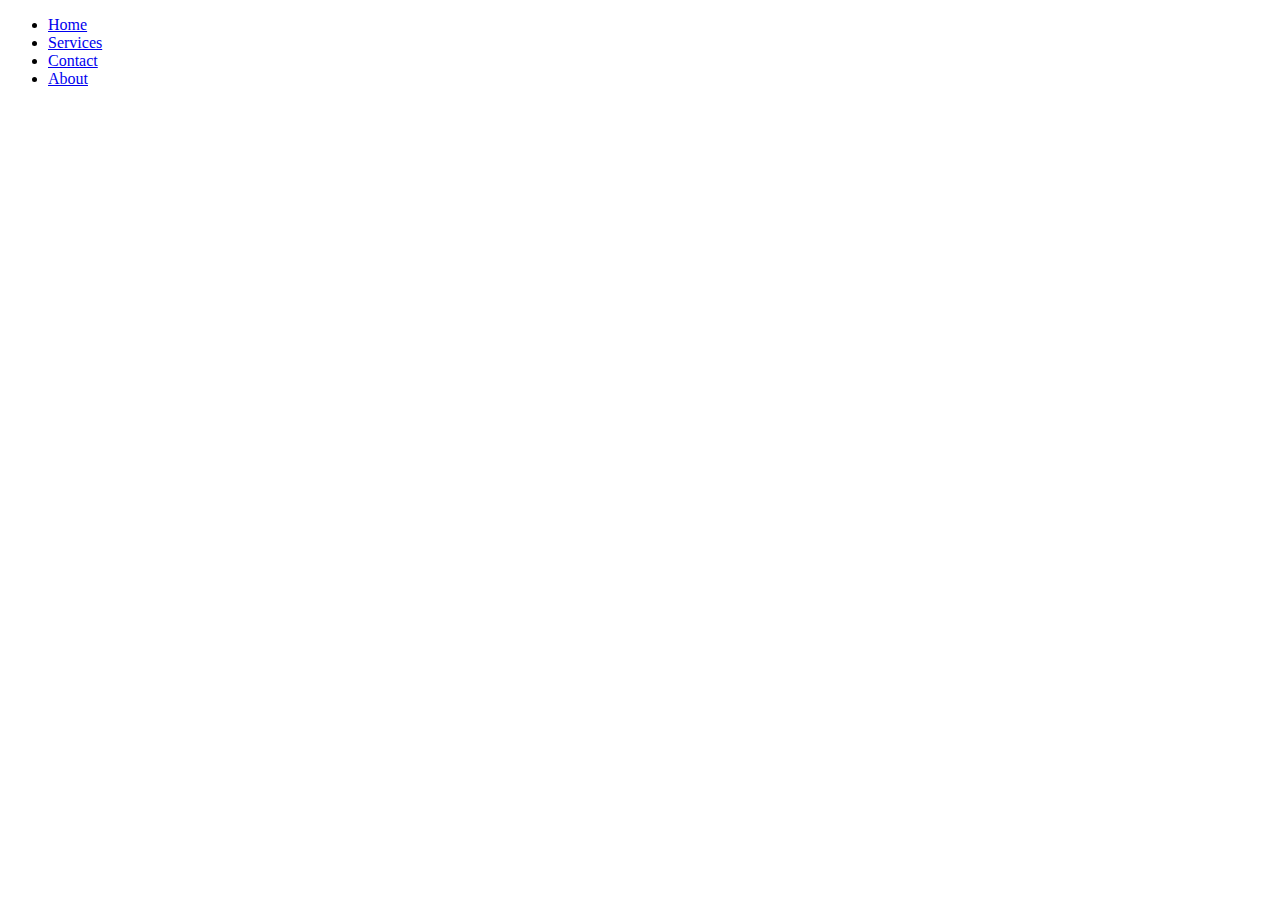
<file: templates/index.html>
<!DOCTYPE html>
<html lang="en">
<head>
    <meta charset="UTF-8">
    <meta name="viewport" content="width=device-width, initial-scale=1.0">
    <link rel="stylesheet" href="">
    <title>Home</title>
</head>
<body>
    <ul>
        <li><a class="active" href="/">Home</a></li>
        <li><a href="/services">Services</a></li>
        <li><a href="#contact">Contact</a></li>
        <li><a href="/about">About</a></li>
      </ul>
</body>
</html>
</file>
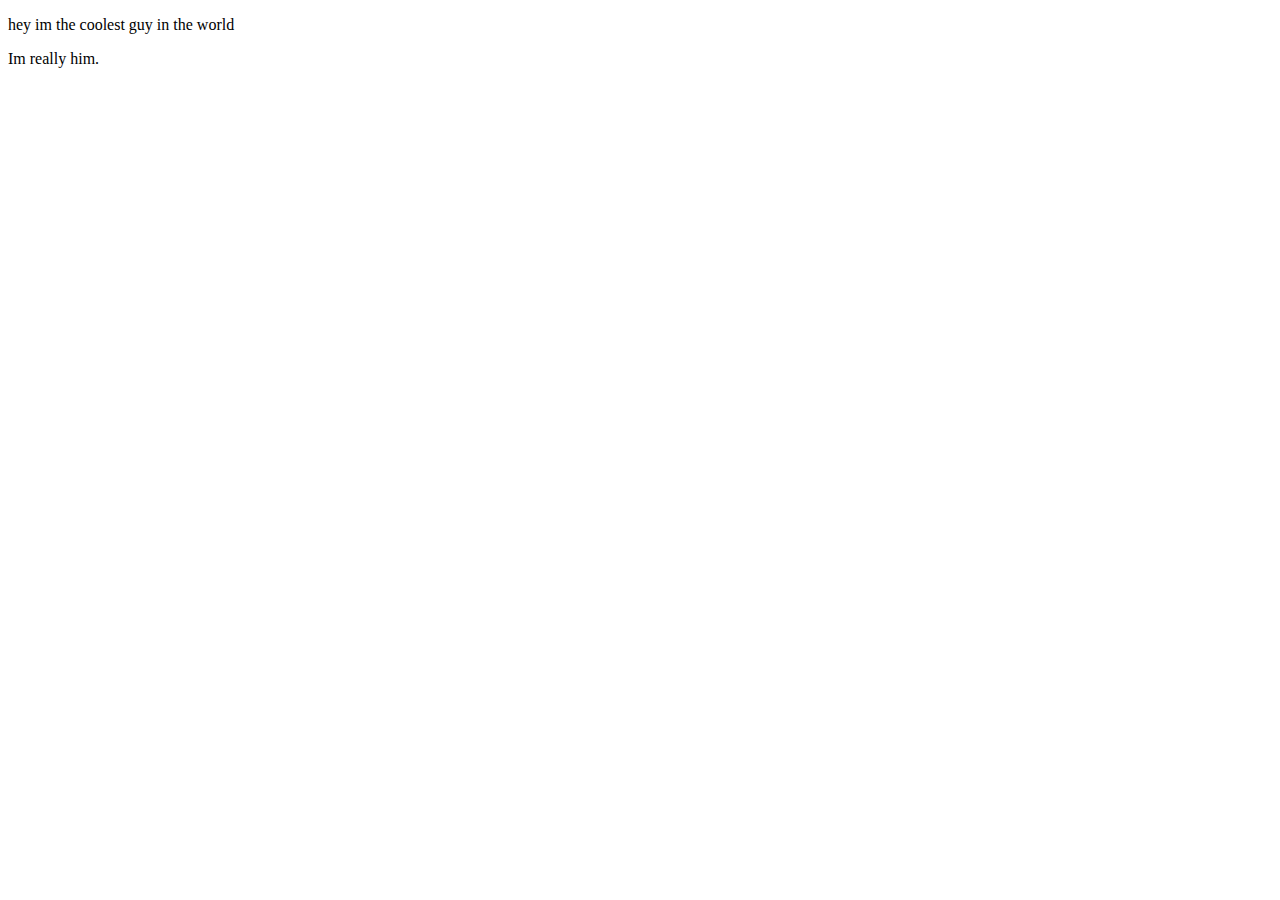
<file: templates/about.html>
<!DOCTYPE html>
<html lang="en">
<head>
    <meta charset="UTF-8">
    <meta name="viewport" content="width=device-width, initial-scale=1.0">
    <title>Document</title>
</head>
<body>
    <p>hey im the coolest guy in the world</p>
    <p>Im really him.</p>
</body>
</html>
</file>
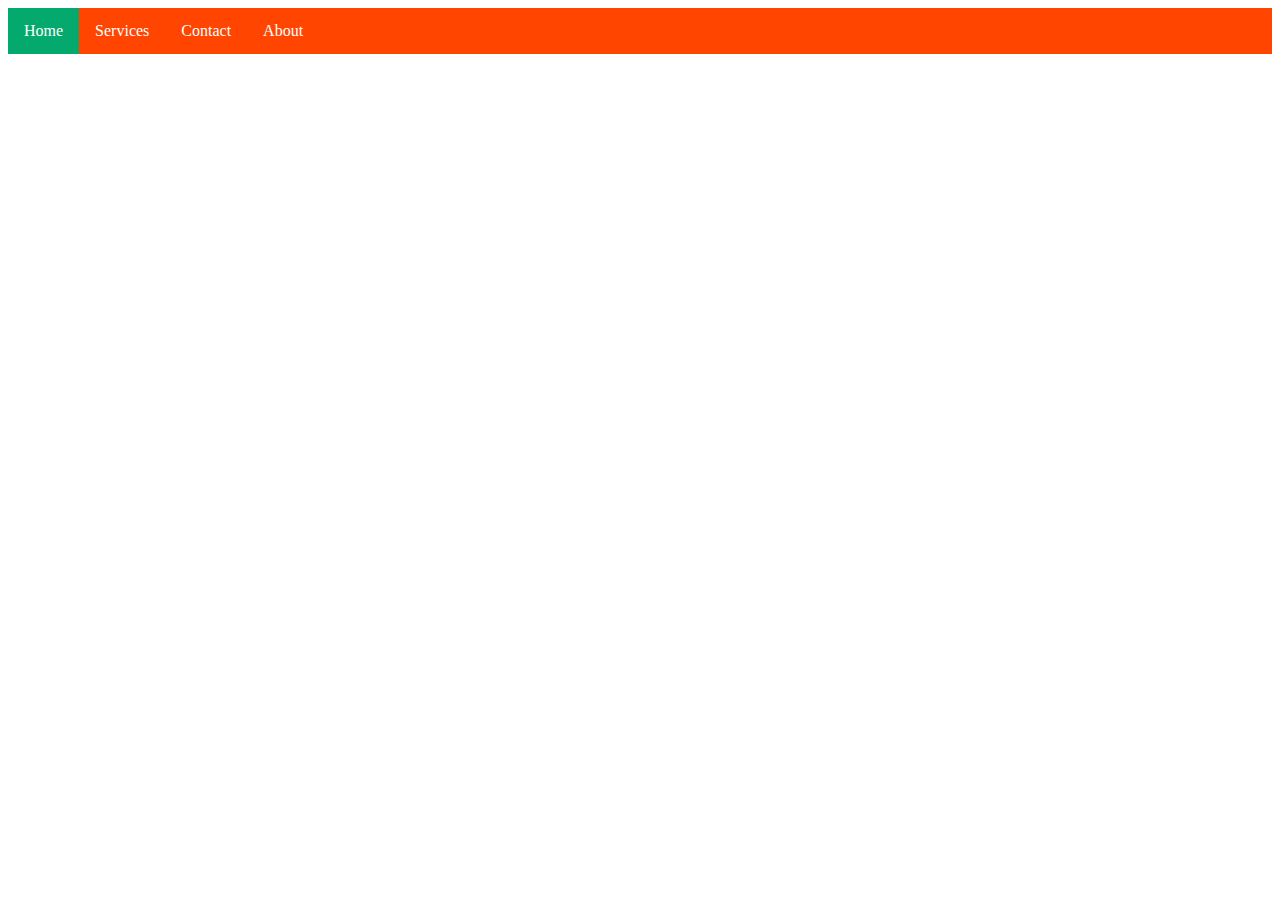
<file: templates/contact.html>
<!DOCTYPE html>
<html lang="en">
<head>
    <meta charset="UTF-8">
    <meta name="viewport" content="width=device-width, initial-scale=1.0">
    <link rel="stylesheet" href="/static/main.css">
    <title>contact</title>
</head>
<body>
    <ul>
        <li><a class="active" href="/">Home</a></li>
        <li><a href="/services">Services</a></li>
        <li><a href="/contact">Contact</a></li>
        <li><a href="/about">About</a></li>
      </ul>
</body>
</html>
</file>
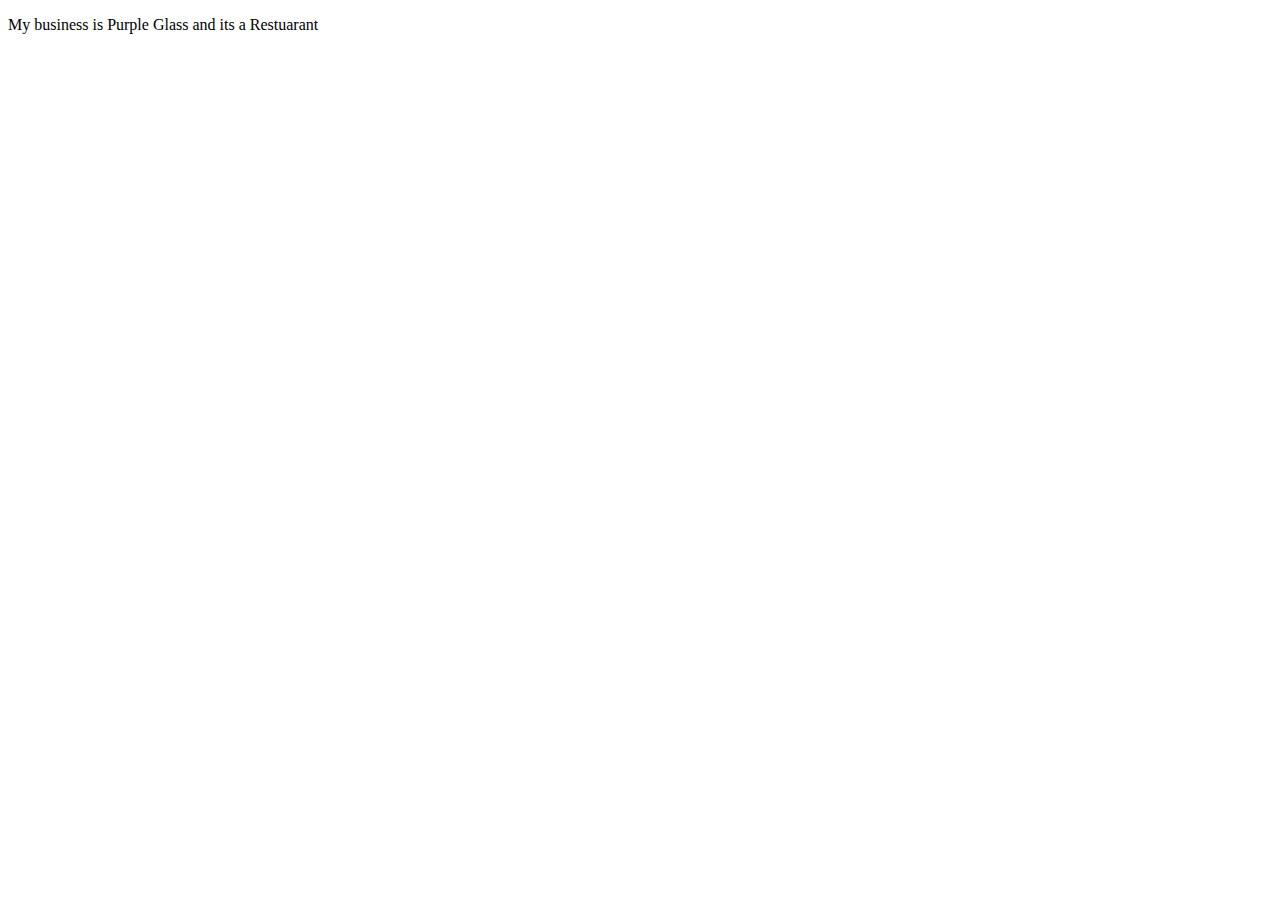
<file: templates/services.html>
<!DOCTYPE html>
<html lang="en">
<head>
    <meta charset="UTF-8">
    <meta name="viewport" content="width=device-width, initial-scale=1.0">
    <link rel="stylesheet" href="">
    <title>Document</title>
</head>
<body>
    <p>My business is Purple Glass and its a Restuarant</p>
</body>
</html>
</file>
<file: static/main.css>
ul {
    list-style-type: none;
    margin: 0;
    padding: 0;
    overflow: hidden;
    background-color: orangered;
  }
  
  li {
    float: left;
  }
  
  li a {
    display: block;
    color: white;
    text-align: center;
    padding: 14px 16px;
    text-decoration: none;
  }
  
  li a:hover:not(.active) {
    background-color: orangered;
  }
  
  .active {
    background-color: #04AA6D;
  }
</file>
